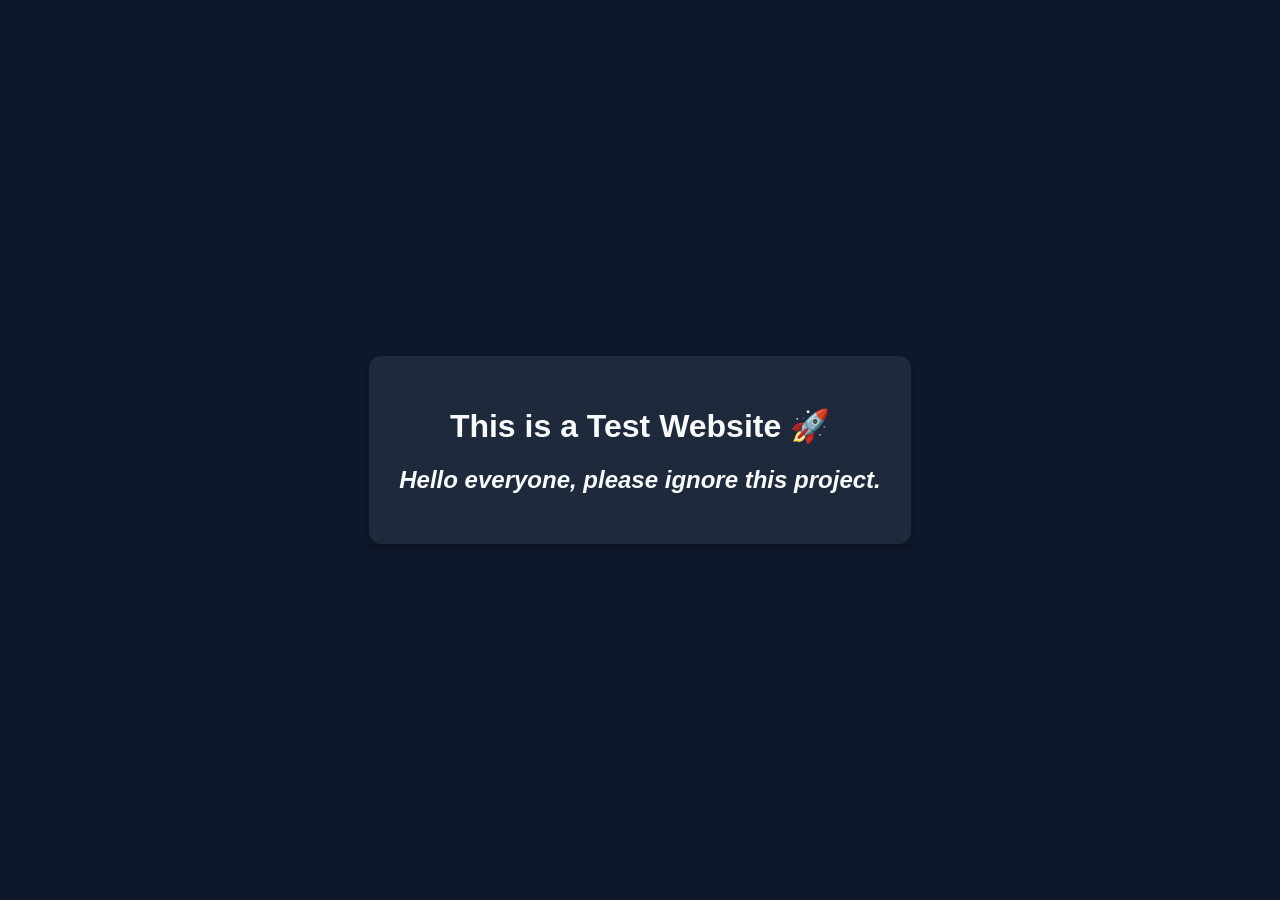
<file: index.html>
<!DOCTYPE html>
<html lang = "en">
    <head>
        <title> Instant Website </title>
        <meta charset = "UTF-8">
        <meta name = "author" content = "Jashwendra">
        <meta name = "description" content = "Testing my hosting skills">
        <meta name = "viewport" content = "initial-scale = 1.0 ; width = device-width">
        <link rel = "stylesheet" href = "style.css">
    </head>
    <body>
        <div class = "card">
            <h1> This is a Test Website 🚀 </h1>
            <h2> <i> Hello everyone, please ignore this project. </i> </h2>
        </div>
    </body>
</html>
</file>
<file: style.css>
body {
    background: #0f172a;
    color: #f8fafc;
    font-family: sans-serif;
    display: flex;
    justify-content: center;
    align-items: center;
    height: 100vh;
    margin: 0;
}
.card {
    background: #1e293b;
    padding: 30px;
    border-radius: 12px;
    text-align: center;
    box-shadow: 0 4px 6px rgba(0, 0, 0, 0.3);
}
</file>
